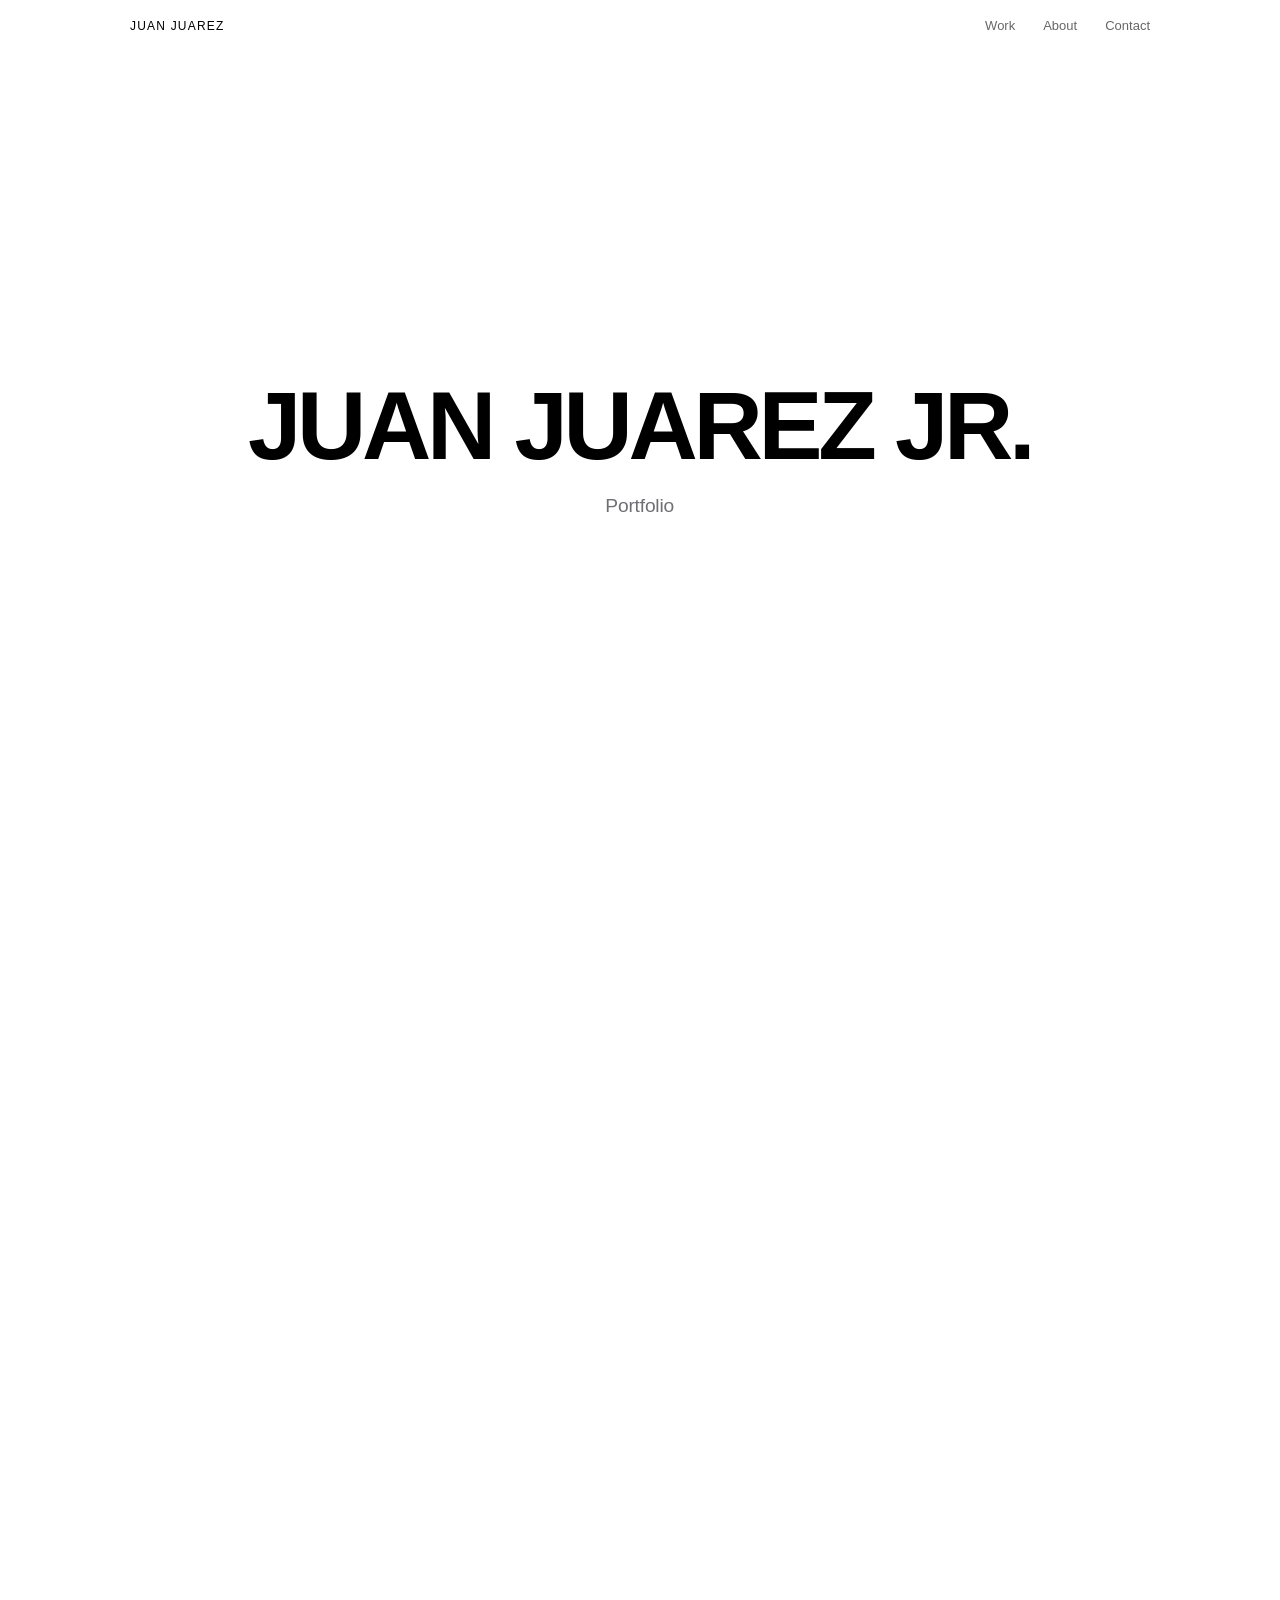
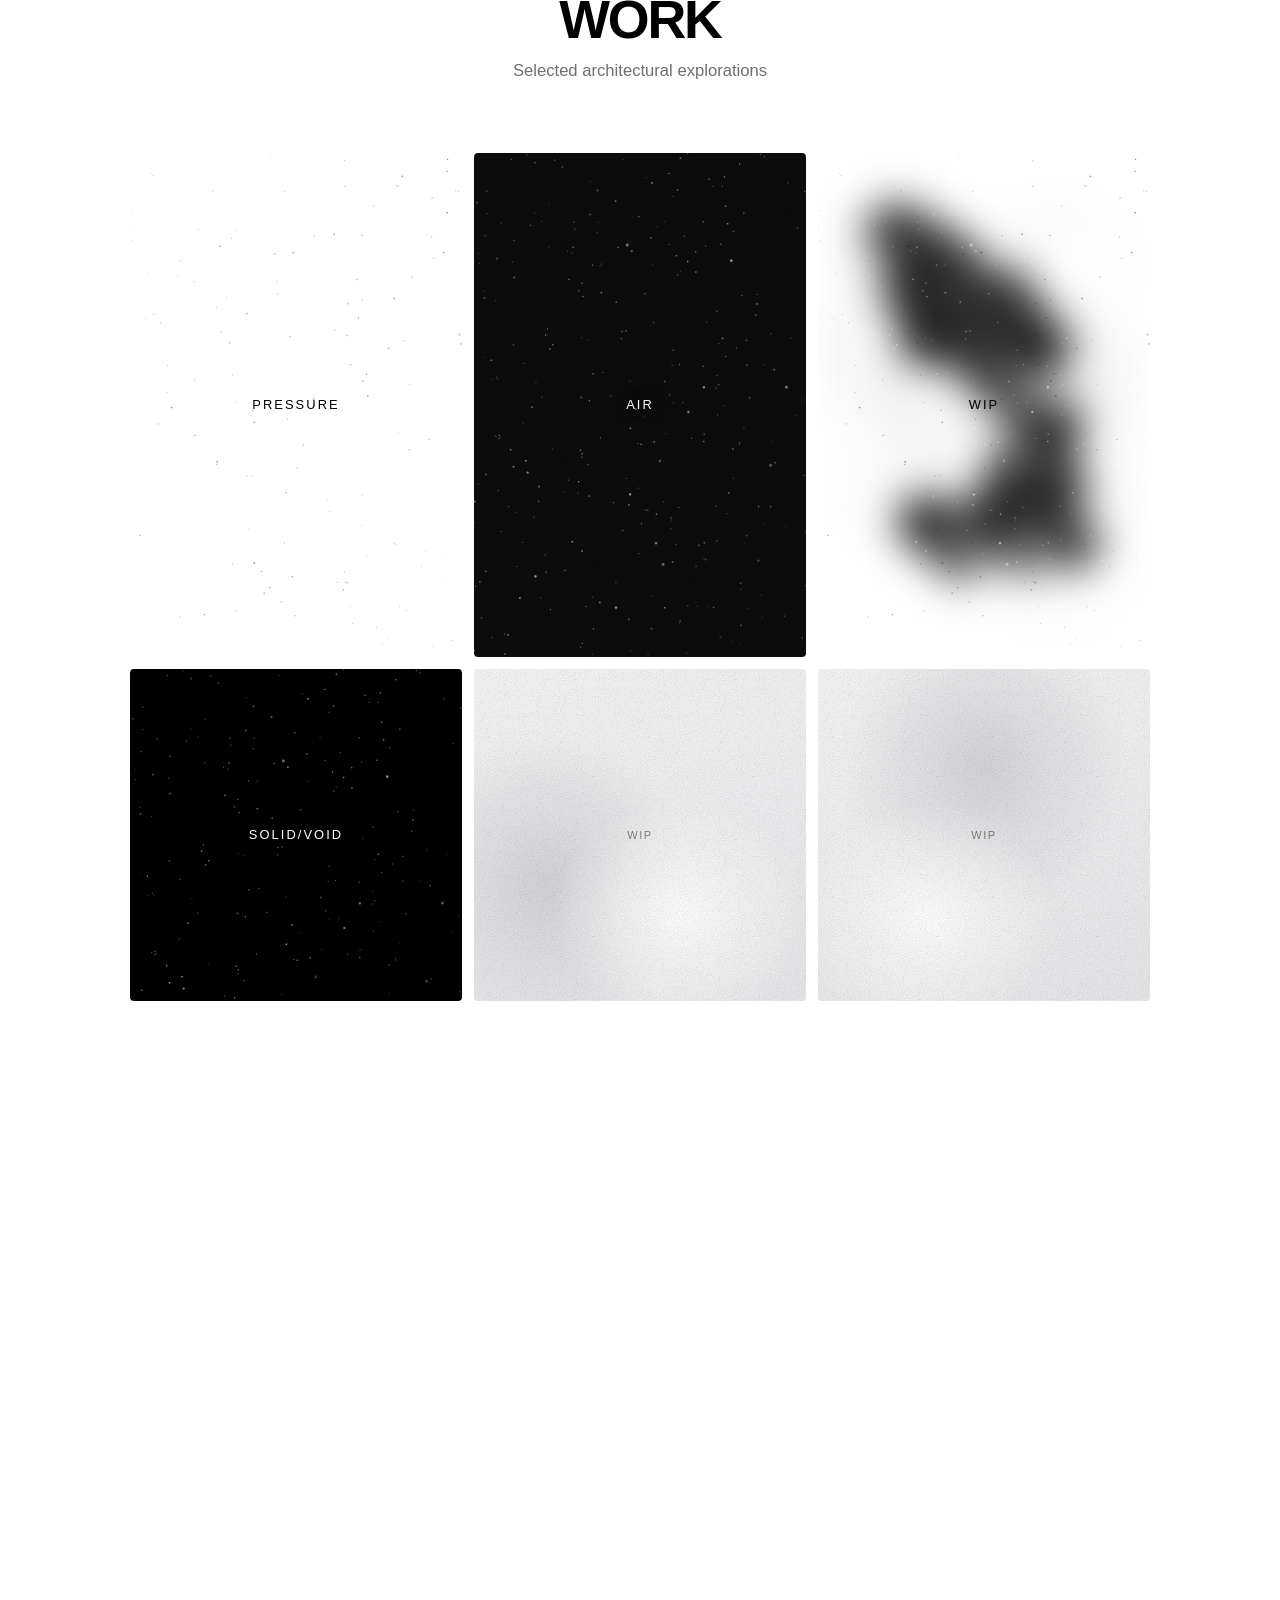
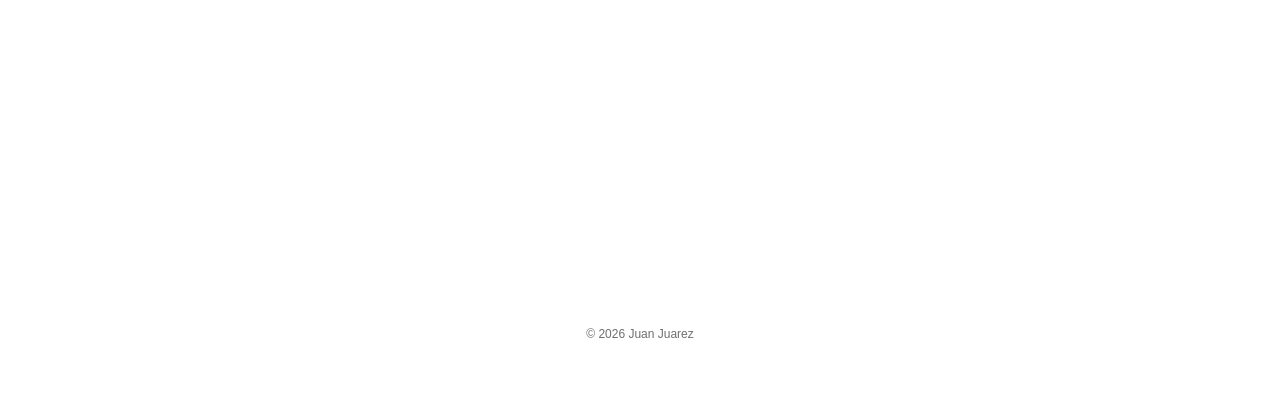
<file: index.html>
<!DOCTYPE html>
<html lang="en">
<head>
<meta charset="UTF-8">
<meta name="viewport" content="width=device-width, initial-scale=1.0">
<title>Juan Juarez — Architecture Portfolio</title>
<meta name="description" content="Juan Juarez, architecture student at SCI-Arc. Selected projects in plans, sections, models and spatial systems.">
<meta name="author" content="Juan Juarez">
<link rel="canonical" href="https://juanjuarezarc.github.io/">
<link rel="icon" href="/favicon.svg" type="image/svg+xml">
<meta name="theme-color" content="#ffffff">
<!-- link previews (iMessage, LinkedIn, Instagram, email…) -->
<meta property="og:type" content="website">
<meta property="og:site_name" content="Juan Juarez">
<meta property="og:title" content="Juan Juarez — Architecture Portfolio">
<meta property="og:description" content="Architecture student at SCI-Arc. Selected projects in plans, sections, models and spatial systems.">
<meta property="og:url" content="https://juanjuarezarc.github.io/">
<meta property="og:image" content="https://juanjuarezarc.github.io/og-image.jpg">
<meta property="og:image:width" content="1200">
<meta property="og:image:height" content="630">
<meta property="og:image:alt" content="Model of the PRESSURE school project: a folded blue truss roof over terraced ground">
<meta name="twitter:card" content="summary_large_image">
<meta name="twitter:title" content="Juan Juarez — Architecture Portfolio">
<meta name="twitter:description" content="Architecture student at SCI-Arc. Selected projects in plans, sections, models and spatial systems.">
<meta name="twitter:image" content="https://juanjuarezarc.github.io/og-image.jpg">
<!-- tells search engines who this site is about -->
<script type="application/ld+json">{"@context":"https://schema.org","@type":"Person","name":"Juan Juarez","url":"https://juanjuarezarc.github.io/","jobTitle":"Architecture student","affiliation":{"@type":"CollegeOrUniversity","name":"SCI-Arc"},"sameAs":["https://www.instagram.com/jjjxarchive/","https://www.linkedin.com/in/juan-juarez-b808b3403"]}</script>
<meta http-equiv="Content-Security-Policy" content="default-src 'self'; connect-src 'self' https://api.github.com; img-src 'self' https: data: blob:; media-src 'self' https: blob:; style-src 'self' 'unsafe-inline' https://fonts.googleapis.com; font-src 'self' https://fonts.gstatic.com; script-src 'self'; frame-src https://www.youtube-nocookie.com https://player.vimeo.com; object-src 'none'; base-uri 'none'">
<link rel="stylesheet" href="/styles.css?v=45">
</head>
<body>

<nav class="nav" id="nav">
  <a class="brand" href="/" data-edit="site.name"></a>
  <div class="links">
    <a href="/#work">Work</a>
    <a href="/#about">About</a>
    <a href="/#contact">Contact</a>
    <a id="resumeLink" href="#" target="_blank" rel="noopener" hidden>Résumé</a>
  </div>
</nav>

<main id="view">
  <!-- shown until the page loads (and to search engines that don't run scripts) -->
  <noscript>
    <h1>Juan Juarez — Architecture Portfolio</h1>
    <p>Architecture student at SCI-Arc, focused on spatial systems and environmental logic.</p>
    <ul>
      <li><a href="/?p=pressure">PRESSURE — Floor &amp; Ground</a></li>
      <li><a href="/?p=air">AIR — Spatial systems driven by airflow</a></li>
      <li><a href="/?p=seminar">SOLID/VOID — Spatial massing and surface articulation</a></li>
    </ul>
  </noscript>
</main>

<footer class="foot">
  <span data-edit="site.footer"></span>
</footer>

<script src="/app.js?v=45"></script>
</body>
</html>
</file>
<file: styles.css>
/* =========================================================
   THEME — change these to personalize the whole site
   ========================================================= */
:root {
  --bg: #ffffff;
  --fg: #000000;
  --text: #111111;
  --muted: #6e6e73;
  --line: #e8e8ed;
  --soft: #f5f5f7;          /* light grey for hovers and code */
  --font: -apple-system, BlinkMacSystemFont, "SF Pro Display", "SF Pro Text",
          "Helvetica Neue", Helvetica, Arial, sans-serif;
  /* fonts per type of text — chosen in owner mode (dock → Fonts); these are the defaults */
  --font-title: var(--font);
  --font-name: var(--font-title);   /* your name on the home page — follows Titles unless chosen */
  --font-subtitle: var(--font);
  --font-body: var(--font);
  --font-small: var(--font);
  --radius: 4px;            /* corner rounding on images */
  --gap: 12px;              /* space between grid blocks */
  /* magazine column width — sized from the window HEIGHT so a block 10 grid rows tall
     fills the screen exactly from under the menu bar to the bottom edge.
     Change 120vh to make everything bigger (e.g. 130vh) or smaller (e.g. 105vh). */
  --max: calc(120vh - 60px);
  --pad: clamp(20px, 8vw, 140px);  /* the invisible margins on the left and right edges */
  --ease: cubic-bezier(.2, .8, .2, 1);
}

/* ========================================================= */

*, *::before, *::after { margin: 0; padding: 0; box-sizing: border-box; }
[hidden] { display: none !important; }
html { -webkit-text-size-adjust: 100%; }
body {
  font-family: var(--font);
  background: var(--bg);
  color: var(--fg);
  -webkit-font-smoothing: antialiased;
  overflow-x: hidden;
  opacity: 0;
  transition: opacity .7s var(--ease);
}
body.ready { opacity: 1; }
body.leaving { opacity: 0; transition-duration: .45s; }
a { color: inherit; text-decoration: none; }
img, video { display: block; max-width: 100%; }

/* ---------- NAV ---------- */
.nav {
  position: fixed; inset: 0 0 auto; z-index: 50;
  height: 52px; padding: 0 max(var(--pad), calc((100% - var(--max)) / 2));  /* lines up with the column */
  display: flex; justify-content: space-between; align-items: center;
  font-size: 13px;
  transition: background-color .4s var(--ease), border-color .4s var(--ease);
  border-bottom: 1px solid transparent;
}
.nav.scrolled {
  background: rgba(255, 255, 255, .72);
  -webkit-backdrop-filter: saturate(180%) blur(20px);
  backdrop-filter: saturate(180%) blur(20px);
  border-bottom-color: rgba(0, 0, 0, .06);
}
.brand { font-size: 12px; font-weight: 500; letter-spacing: .1em; text-transform: uppercase; }
.links { display: flex; gap: clamp(14px, 2.4vw, 28px); }
.links a { opacity: .6; transition: opacity .2s; }
.links a:hover { opacity: 1; }

/* ---------- TYPE ---------- */
.display {
  font-size: clamp(44px, 7.5vw, 112px);
  font-weight: var(--title-weight, 600); letter-spacing: -.045em; line-height: .95;
}
.lede {
  margin: 22px auto 0; max-width: 36ch;
  font-size: clamp(16px, 1.5vw, 20px); line-height: 1.4;
  letter-spacing: -.01em; color: var(--muted);
}
h2 { font-size: clamp(32px, 4.2vw, 58px); font-weight: var(--title-weight, 600); letter-spacing: -.04em; line-height: 1; }
.prose {
  margin-top: 28px;
  font-size: clamp(17px, 1.6vw, 22px); line-height: 1.45; letter-spacing: -.015em; color: var(--text);
}
.prose p + p, .txt p + p { margin-top: .8em; }
.prose a, .txt a { text-decoration: underline; text-decoration-thickness: 1px; text-underline-offset: 3px; }

/* ---------- HERO (Apple-style sticky scale-out) ---------- */
.hero { height: 165vh; position: relative; }
.hero-stick {
  position: sticky; top: 0; height: 100vh; height: 100svh;
  display: grid; place-items: center; text-align: center;
  padding: 0 var(--pad); overflow: hidden;
}
.hero-inner { will-change: transform, opacity; }
.hero .display { animation: rise 1.5s var(--ease) .15s both; }
.hero .lede { animation: rise 1.5s var(--ease) .4s both; }
@keyframes rise {
  from { opacity: 0; transform: translateY(40px); filter: blur(14px); }
  to   { opacity: 1; transform: none; filter: none; }
}

/* ---------- SECTIONS ---------- */
.zone { max-width: calc(var(--max) + 2 * var(--pad)); margin: 0 auto; padding: clamp(70px, 12vh, 140px) var(--pad); }
.zone.narrow { max-width: calc(640px + 2 * var(--pad)); text-align: center; }
.zone.tight { padding-top: 0; }
.zone-head { text-align: center; margin-bottom: clamp(40px, 8vh, 90px); }
.zone-head p { margin-top: 14px; color: var(--muted); font-size: clamp(15px, 1.3vw, 18px); }
.mail {
  display: inline-block; margin-top: 30px; padding-bottom: 4px;
  font-size: clamp(20px, 2.4vw, 30px); letter-spacing: -.02em;
  border-bottom: 1px solid currentColor;
}
.prose + .mail, .mail + .prose { margin-top: 28px; }

/* social links + the photo/text grids under About and Contact */
.socials { display: flex; flex-wrap: wrap; justify-content: center; gap: 10px 26px; margin-top: 26px; font-size: 15px; letter-spacing: .02em; }
.socials a { border-bottom: 1px solid transparent; padding-bottom: 2px; transition: border-color .2s; }
.socials a:hover { border-color: currentColor; }
.add-social { font: inherit; color: inherit; background: none; border: 1px dashed var(--line); border-radius: 999px; padding: 3px 12px; cursor: pointer; }
.add-social:hover { border-color: var(--fg); }
.board.side { margin-top: 40px; text-align: left; }
body:not(.editing) .board.side:not(:has(.item)) { margin-top: 0; }

/* scroll reveal */
.reveal {
  opacity: 0; transform: translateY(48px); filter: blur(10px);
  transition: opacity 1.1s var(--ease), transform 1.1s var(--ease), filter 1.1s var(--ease);
}
/* photo tiles rise and fade without the blur (blurring big photos while scrolling is costly) */
.inner.reveal { filter: none; transition: opacity 1.1s var(--ease), transform 1.1s var(--ease); }
.reveal.in { opacity: 1; transform: none; filter: none; }
.reveal.now { transition: none; }

/* ---------- PROJECT PAGE ---------- */
/* full-screen top image (Vision Pro-style): shown whole, on its dominant colour */
.p-hero { position: relative; }
.p-hero-bg { position: fixed; inset: 0; z-index: -1; pointer-events: none; background: var(--bg); will-change: opacity; }
.p-hero-stick { position: sticky; top: 0; height: 100vh; height: 100svh; overflow: hidden; display: flex; flex-direction: column; align-items: center; }
.p-hero-img.p-hero-soft {   /* photos whose backdrop differs just inside the border melt into the page */
  -webkit-mask-image: linear-gradient(to right, transparent, #000 var(--soft, 9%), #000 calc(100% - var(--soft, 9%)), transparent), linear-gradient(to bottom, transparent, #000 var(--soft, 9%), #000 calc(100% - var(--soft, 9%)), transparent);
  -webkit-mask-composite: source-in;
  mask-image: linear-gradient(to right, transparent, #000 var(--soft, 9%), #000 calc(100% - var(--soft, 9%)), transparent), linear-gradient(to bottom, transparent, #000 var(--soft, 9%), #000 calc(100% - var(--soft, 9%)), transparent);
  mask-composite: intersect;
}
.p-hero-ext {   /* the photo's edges, continued to the screen's edges (drawn by the page) */
  position: absolute; left: -40px; top: -40px; width: calc(100% + 80px); height: calc(100% + 80px);
  filter: blur(14px); pointer-events: none; will-change: opacity;
}
.p-hero-title, .p-hero-frame { position: relative; z-index: 1; }
.p-hero-frame { flex: 1; min-height: 0; width: 100%; display: flex; align-items: center; justify-content: center; }
.p-hero-img {
  display: block; max-width: 100%; max-height: 100%; width: auto; height: auto; will-change: transform;
}
/* scroll room for the colour to fade and the image to glide left, then the written part */
.p-spacer { height: 15vh; }
body:not(.has-copy) .p-spacer { height: 10vh; }
.p-copy { z-index: 2; opacity: 0; will-change: opacity, transform; }
.p-copy .txt { font-size: clamp(15px, 1.15vw, 18px); line-height: 1.6; color: var(--text); }
.p-copy .txt.split { min-height: 0; }
/* the text sits beside the image from the start (pinned), fades in and stays a while; longer text then
   scrolls past while the image stays in frame, and both leave once the text's end is on screen */
body.has-copy .p-spacer { height: 0; }
.p-copy-wrap { margin-top: -100vh; margin-top: -100svh; }
.p-copy { position: sticky; top: 0; padding-bottom: 6vh; display: flex; flex-direction: column; justify-content: center; }
body.has-copy .p-hero { margin-bottom: 6vh; }   /* twice the room between the image and the photos below */
.p-hold { height: 95vh; }
@media (max-width: 759px) {   /* phones: the same two columns, in smaller type */
  .p-copy .txt { font-size: 12px; line-height: 1.5; }
  body.has-copy .p-hero { margin-bottom: 0; }
  .p-copy.credits-moved .txt-foot { display: none; }
  .p-hero-credits.txt { position: absolute; z-index: 2; font-size: 11px; line-height: 1.45; color: var(--text); opacity: 0; pointer-events: none; }
  .p-hero-credits p { margin: 0 0 .5em; }
}
.p-hero-credits[hidden] { display: none; }
.p-hero-title {
  flex: none; width: 100%; padding: calc(52px + 1.5vh) var(--pad) 2.5vh;
  text-align: center; color: #000; will-change: transform, opacity; pointer-events: none;
  transition: color .4s var(--ease);
}
.p-hero-title .display { font-size: clamp(36px, 6vw, 96px); }
.p-hero-title .lede { color: inherit; opacity: .72; margin-top: 12px; }
html.hero-dark .p-hero-title { color: #fff; }
body.editing .p-hero-title, body.editing .p-hero-title [data-edit] { pointer-events: auto; }
/* the menu sits on the photo: no frosted bar, and white text over dark photos */
html.hero-on .nav, html.hero-on .nav.scrolled { background: transparent; border-bottom-color: transparent; -webkit-backdrop-filter: none; backdrop-filter: none; }
html.hero-on.hero-dark .nav { color: #fff; }
/* below the top, project pages don't fade in on scroll */
body.page-project .reveal { opacity: 1; transform: none; filter: none; }

.project-head {
  max-width: calc(var(--max) + 2 * var(--pad)); margin: 0 auto; text-align: center;
  padding: clamp(120px, 20vh, 200px) var(--pad) clamp(40px, 7vh, 80px);
}
.back { display: inline-block; margin-bottom: 26px; font-size: 13px; color: var(--muted); transition: color .2s; }
.back:hover { color: var(--fg); }
.next {
  display: block; max-width: calc(var(--max) + 2 * var(--pad)); margin: 0 auto; text-align: center;
  padding: clamp(70px, 14vh, 160px) var(--pad);
  background: linear-gradient(var(--line), var(--line)) top center / min(var(--max), 100% - 2 * var(--pad)) 1px no-repeat;
}
.next span { display: block; margin-bottom: 12px; font-size: 13px; color: var(--muted); }
.next strong { font-size: clamp(30px, 5vw, 72px); font-weight: var(--title-weight, 600); letter-spacing: -.04em; transition: opacity .3s; }
.next:hover strong { opacity: .45; }

.foot { padding: 50px var(--pad) 70px; text-align: center; font-size: 12px; color: var(--muted); }

/* =========================================================
   THE GRID BOARD (desktop-style canvas)
   ========================================================= */
.board { position: relative; width: 100%; --cell: 100px; }
.item {
  position: absolute; top: 0; left: 0;
  transition: transform .6s var(--ease), width .6s var(--ease), height .6s var(--ease), opacity .45s var(--ease);
}
.inner {
  position: relative; display: block; width: 100%; height: 100%;
  overflow: hidden; border-radius: var(--radius);
}
.item.text .inner { overflow: visible; border-radius: 0; }
.inner img, .inner video {
  width: 100%; height: 100%; object-fit: cover;
  transform: scale(var(--z, 1));                /* --z: zoom from Crop (owner mode) */
  transition: transform 1.4s var(--ease);
}
.inner .contain { object-fit: contain; }
.inner iframe { display: block; width: 100%; height: 100%; border: 0; background: #000; }
.inner.bg-video iframe { pointer-events: none; }       /* looping clips behave like images */
body.editing .inner iframe { pointer-events: none; }  /* so blocks can be dragged */
.ph {   /* empty tiles: soft, blurred white light with film grain */
  display: grid; place-items: center;
  background:
    radial-gradient(55% 50% at var(--ph-x, 30%) var(--ph-y, 35%), #fff 0%, rgba(255, 255, 255, 0) 70%),
    radial-gradient(60% 65% at var(--ph-x2, 72%) var(--ph-y2, 70%), rgba(205, 205, 210, .75) 0%, rgba(205, 205, 210, 0) 72%),
    linear-gradient(160deg, #f7f7f8, #e9e9ec);
}
.ph::after {
  content: ""; position: absolute; inset: 0; pointer-events: none; opacity: .14; mix-blend-mode: multiply;
  background-image: url("data:image/svg+xml,%3Csvg xmlns='http://www.w3.org/2000/svg' width='160' height='160'%3E%3Cfilter id='g'%3E%3CfeTurbulence type='fractalNoise' baseFrequency='.95' numOctaves='3' stitchTiles='stitch'/%3E%3CfeColorMatrix type='saturate' values='0'/%3E%3CfeComponentTransfer%3E%3CfeFuncR type='linear' slope='2' intercept='-.5'/%3E%3CfeFuncG type='linear' slope='2' intercept='-.5'/%3E%3CfeFuncB type='linear' slope='2' intercept='-.5'/%3E%3CfeFuncA type='table' tableValues='1 1'/%3E%3C/feComponentTransfer%3E%3C/filter%3E%3Crect width='100%25' height='100%25' filter='url(%23g)'/%3E%3C/svg%3E");
  background-size: 160px 160px;
}

/* captions */
.cap {
  position: absolute; left: 14px; bottom: 12px; pointer-events: none;
  font-size: 12px; letter-spacing: .04em; color: #fff;
  mix-blend-mode: difference;
  opacity: 0; transform: translateY(6px);
  transition: opacity .5s var(--ease), transform .5s var(--ease);
}
.inner:hover .cap { opacity: 1; transform: none; }
.ph .cap {
  position: relative; z-index: 1; left: 0; right: 0; top: 0; bottom: 0; text-align: center; opacity: .45; transform: none; mix-blend-mode: normal;
  color: var(--fg); font-size: 11px; letter-spacing: .14em; text-transform: uppercase;
}

/* click-to-zoom images */
body:not(.editing) .inner.zoomable:hover img, body:not(.editing) .inner.zoomable:hover video { transform: scale(calc(var(--z, 1) * 1.03)); }
.inner.zoom-src img, .inner.zoom-src video { visibility: hidden; }
.zoom { position: fixed; inset: 0; z-index: 500; overscroll-behavior: contain; touch-action: none; -webkit-user-select: none; user-select: none; }
.zoom-pz { width: 100%; height: 100%; transform-origin: 0 0; }
.inner.zoomable, .zoom { -webkit-tap-highlight-color: transparent; }
@media (hover: none) { body:not(.editing) .inner.zoomable { cursor: pointer; } }  /* lets iPhone Safari register taps; no visible cursor on touch */
.zoom.zoomed-in .zoom-frame { cursor: grab; }
.zoom.dragging .zoom-frame { cursor: grabbing; }
.zoom-bg, .zoom-grain { position: absolute; inset: 0; opacity: 0; transition: opacity .4s var(--ease); pointer-events: none; }
.zoom-bg {   /* soft frosted glass — subtle */
  will-change: opacity;
  background: rgba(255, 255, 255, .4);
  -webkit-backdrop-filter: blur(8px) saturate(.85);
  backdrop-filter: blur(8px) saturate(.85);
}
.zoom-grain {  /* a whisper of film grain */
  background-image: url("data:image/svg+xml,%3Csvg xmlns='http://www.w3.org/2000/svg' width='200' height='200'%3E%3Cfilter id='n'%3E%3CfeTurbulence type='fractalNoise' baseFrequency='.9' numOctaves='3' stitchTiles='stitch'/%3E%3CfeColorMatrix values='0 0 0 0 0 0 0 0 0 0 0 0 0 0 0 0 0 0 -1.2 1.1'/%3E%3C/filter%3E%3Crect width='100%25' height='100%25' filter='url(%23n)'/%3E%3C/svg%3E");
  background-size: 200px 200px;
}
.zoom.open .zoom-bg { opacity: 1; }
.zoom.open .zoom-grain { opacity: .06; }
.zoom-frame {
  position: fixed; overflow: hidden; border-radius: var(--radius); cursor: default;
  transform-origin: 50% 50%; will-change: transform;
}
.zoom-frame img, .zoom-frame video {
  -webkit-user-drag: none;
  display: block; width: 100%; height: 100%; object-fit: cover;
  transform-origin: 50% 50%; will-change: transform;
}
.zoom-cap {
  position: fixed; left: 0; right: 0; text-align: center; pointer-events: none;
  font-size: 13px; letter-spacing: .02em; color: var(--muted);
  opacity: 0; transform: translateY(6px); transition: opacity .35s var(--ease), transform .35s var(--ease);
}
.zoom.open .zoom-cap { opacity: 1; transform: none; transition-delay: .2s; }

/* linked tiles: zoom inside the frame + dim the others (like a desktop focus) */
a.inner:hover img, a.inner:hover video { transform: scale(calc(var(--z, 1) * 1.04)); }
a.inner.ph { transition: filter .4s var(--ease); }
a.inner.ph:hover { filter: brightness(.97); }
body:not(.editing) .board.dim:has(a.inner:hover) .item:not(:hover) { opacity: .3; }

/* blurred + grainy photo tiles (owner mode: hover a photo → Blur) */
.inner.blurred img, .inner.blurred video {
  filter: blur(calc(var(--cell) * .26)) saturate(.85);
  transform: scale(calc(var(--z, 1) * 1.15));               /* hides the soft edges blur creates */
  transition: transform 1.4s var(--ease), filter .9s var(--ease);
}
a.inner.blurred:hover img, a.inner.blurred:hover video { filter: blur(calc(var(--cell) * .17)) saturate(.9); transform: scale(calc(var(--z, 1) * 1.2)); }
.inner.blurred .dust {   /* the grain is made of drifting dust, thickest along an angled ray */
  position: absolute; inset: 0; overflow: hidden; pointer-events: none;
  -webkit-mask-image: linear-gradient(118deg, rgba(0,0,0,.55) 8%, #000 36%, #000 60%, rgba(0,0,0,.55) 90%);
  mask-image: linear-gradient(118deg, rgba(0,0,0,.55) 8%, #000 36%, #000 60%, rgba(0,0,0,.55) 90%);
}
.inner.blurred .specks {   /* texture tiles larger than the block, in sizes that never line up: no visible repeat */
  position: absolute; inset: 0; mix-blend-mode: overlay;
}
.inner.blurred .specks.fine { background: var(--speck-fine, none) 0 0 / 613px 613px; opacity: .55; }
.inner.blurred .specks.dark { background: var(--speck-dark, none) 0 0 / 709px 709px; opacity: .45; }
.inner.blurred .specks.near { background: var(--speck-near, none) 0 0 / 827px 827px; opacity: .6; }
.inner.blurred .cap {
  inset: 0; left: 0; bottom: 0; display: flex; align-items: center; justify-content: center;
  opacity: 1; transform: none; mix-blend-mode: normal; color: #fff;
  font-size: clamp(11px, calc(var(--cell) * .15), 15px); letter-spacing: .16em; text-transform: uppercase;
  text-shadow: 0 0 24px rgba(0, 0, 0, .25);
}
.inner.blurred.light-bg .cap { color: #000; text-shadow: 0 0 24px rgba(255, 255, 255, .3); }

/* credits pinned to the bottom of their text block (level with the image beside it) */
.txt.split { display: flex; flex-direction: column; min-height: 100%; }
.txt.split .txt-foot { margin-top: auto; padding-top: 1.6em; }

/* text blocks — size scales with the grid so layouts hold at any width */
.txt { font-size: clamp(14px, calc(var(--cell) * .16), 19px); line-height: 1.45; color: var(--text); }
.txt.size-s { font-size: clamp(12px, calc(var(--cell) * .13), 15px); color: var(--muted); }
.txt.size-l { font-size: clamp(20px, calc(var(--cell) * .3), 36px); line-height: 1.15; letter-spacing: -.02em; font-weight: var(--title-weight-l, 500); }
.txt.size-xl { font-size: clamp(32px, calc(var(--cell) * .6), 84px); line-height: 1; letter-spacing: -.04em; font-weight: var(--title-weight, 600); }

@media (hover: none) { .cap { opacity: 1; transform: none; } }

/* =========================================================
   OWNER MODE
   ========================================================= */
body.editing .board {
  min-height: 240px;
  background-image: radial-gradient(circle at 0 0, rgba(0, 0, 0, .22) 1px, transparent 1.6px);
  background-size: var(--cell) var(--cell);
  outline: 1px dashed var(--line); outline-offset: 10px;
}
body.editing .board.drop { outline: 1px solid var(--fg); }
body.editing .item { cursor: grab; user-select: none; -webkit-user-select: none; }
body.editing .item .inner { outline: 1px solid transparent; outline-offset: 2px; transition: outline-color .2s; }
body.editing .item:hover .inner { outline-color: rgba(0, 0, 0, .3); }
body.editing .item.sel .inner { outline-color: var(--fg); }
body.editing .item.typing { cursor: auto; }
.item.fresh { transition: none; }
/* Crop mode */
body.editing .item.cropping .inner { cursor: move; outline-color: var(--fg); touch-action: none; }
body.editing .item.cropping .inner img, body.editing .item.cropping .inner video { transition: none; }
body.editing .item.cropping .tools, body.editing .item.cropping .handle { display: none !important; }
.cropbar {
  position: absolute; left: 50%; bottom: 10px; z-index: 6; transform: translateX(-50%);
  display: flex; align-items: center; gap: 8px; padding: 5px 6px 5px 12px; white-space: nowrap;
  background: rgba(0, 0, 0, .88); color: #fff; border-radius: 999px; font: 11px/1 var(--font);
}
.cropbar input { width: 90px; accent-color: #fff; }
.cropbar button { all: unset; cursor: pointer; padding: 6px 10px; border-radius: 999px; }
.cropbar button:hover { background: rgba(255, 255, 255, .18); }
.cropbar button.on { background: #fff; color: #000; }
.bgrow { display: flex; gap: 8px; align-items: center; }
.bgrow input[type=color] { width: 44px; height: 40px; padding: 0; border: 1px solid #d2d2d7; border-radius: 10px; background: none; flex: none; }
.bgrow input[type=text] { flex: 1; font-family: ui-monospace, Menlo, monospace; text-transform: lowercase; }
.item.dragging { transition: none; z-index: 1000 !important; cursor: grabbing !important; }
.item.dragging .inner { box-shadow: 0 24px 60px rgba(0, 0, 0, .18); }

.snap {
  position: absolute; top: 0; left: 0; pointer-events: none;
  border: 1px dashed var(--fg); border-radius: var(--radius); background: rgba(0, 0, 0, .03);
  transition: transform .18s var(--ease), width .18s var(--ease), height .18s var(--ease);
}

.tools {
  position: absolute; right: 0; top: -38px; z-index: 5;
  display: none; gap: 1px; padding: 3px;
  background: rgba(0, 0, 0, .88); border-radius: 999px;
  -webkit-backdrop-filter: blur(12px); backdrop-filter: blur(12px);
  white-space: nowrap;
}
body.editing .item:hover .tools, body.editing .item.sel .tools { display: flex; }
.item.dragging .tools { display: none !important; }
body.editing .board.multi .tools, body.editing .board.multi .handle { display: none !important; }   /* several selected */
.marquee {   /* drag-a-box selection */
  position: absolute; z-index: 900; pointer-events: none;
  border: 1px solid var(--fg); background: rgba(0, 0, 0, .04); border-radius: 2px;
}
.tools button {
  all: unset; cursor: pointer; color: #fff;
  font: 500 11px/1 var(--font); padding: 6px 9px; border-radius: 999px;
}
.tools button:hover { background: rgba(255, 255, 255, .18); }

.handle {
  display: none; position: absolute; right: -7px; bottom: -7px; z-index: 5;
  width: 14px; height: 14px; border-radius: 50%;
  background: #fff; border: 1px solid #000; cursor: nwse-resize;
}
body.editing .item:hover .handle, body.editing .item.sel .handle { display: block; }

/* editable text */
body:not(.editing) .is-empty { display: none; }
body.editing [data-edit] { outline: 1px dashed transparent; outline-offset: 6px; border-radius: 2px; cursor: text; transition: outline-color .2s; }
body.editing [data-edit]:hover { outline-color: rgba(0, 0, 0, .25); }
body.editing [data-edit]:focus { outline: 1px solid var(--fg); }
body.editing [data-edit]:empty::before { content: attr(data-placeholder); color: #c7c7cc; }
.txt[contenteditable="true"] { outline: 1px solid var(--fg); outline-offset: 6px; cursor: text; user-select: text; -webkit-user-select: text; }

/* dock */
.dock {
  position: fixed; left: 50%; bottom: 20px; z-index: 200;
  display: flex; align-items: center; gap: 2px; padding: 6px;
  max-width: calc(100vw - 24px); overflow-x: auto;
  background: rgba(0, 0, 0, .88); color: #fff; border-radius: 999px;
  -webkit-backdrop-filter: saturate(180%) blur(20px); backdrop-filter: saturate(180%) blur(20px);
  box-shadow: 0 12px 40px rgba(0, 0, 0, .22);
  font-size: 13px; transform: translateX(-50%);
  animation: dockIn .8s var(--ease) both;
  scrollbar-width: none;
}
@keyframes dockIn { from { opacity: 0; transform: translate(-50%, 30px) scale(.96); } }
.dock button { all: unset; cursor: pointer; padding: 8px 14px; border-radius: 999px; white-space: nowrap; }
.dock button:hover { background: rgba(255, 255, 255, .14); }
.dock button.solid { background: #fff; color: #000; }
.dock button.solid[disabled] { background: transparent; color: rgba(255, 255, 255, .5); cursor: default; }
.dock .sep { flex: none; width: 1px; height: 18px; margin: 0 4px; background: rgba(255, 255, 255, .2); }
.dock .dot { flex: none; width: 7px; height: 7px; margin: 0 6px 0 10px; border-radius: 50%; background: #fff; }
.dock.dirty .dot { animation: pulse 1.6s ease-in-out infinite; }
@keyframes pulse { 50% { opacity: .25; } }
body:not(.editing) .dock .edit-only { display: none; }

/* format bar for rich text */
.fmt { position: absolute; z-index: 250; display: flex; gap: 1px; padding: 3px; background: #000; border-radius: 999px; }
.fmt button { all: unset; cursor: pointer; color: #fff; font: 12px/1 var(--font); padding: 6px 10px; border-radius: 999px; }
.fmt button:hover { background: rgba(255, 255, 255, .18); }

/* modal */
.modal {
  position: fixed; inset: 0; z-index: 300; display: grid; place-items: center;
  background: rgba(255, 255, 255, .55);
  -webkit-backdrop-filter: blur(18px); backdrop-filter: blur(18px);
  opacity: 0; transition: opacity .25s var(--ease);
}
.modal.open { opacity: 1; }
.card {
  width: min(380px, calc(100vw - 32px)); padding: 24px;
  background: #fff; border: 1px solid var(--line); border-radius: 18px;
  box-shadow: 0 30px 80px rgba(0, 0, 0, .12);
  transform: scale(.96) translateY(8px); transition: transform .4s var(--ease);
}
.modal.open .card { transform: none; }
.card h3 { margin-bottom: 14px; font-size: 17px; font-weight: 600; letter-spacing: -.01em; }
.card p { font-size: 14px; line-height: 1.5; color: var(--muted); }
.card code { font-size: 12px; background: var(--soft); padding: 2px 6px; border-radius: 4px; color: var(--fg); }
.card input {
  width: 100%; padding: 11px 14px; font: inherit; font-size: 15px;
  border: 1px solid #d2d2d7; border-radius: 10px; outline: none;
}
.card input:focus { border-color: var(--fg); }
.card .row { display: flex; justify-content: flex-end; gap: 8px; margin-top: 18px; }
.btn { all: unset; cursor: pointer; padding: 9px 18px; border-radius: 999px; font-size: 14px; }
.btn.solid { background: #000; color: #fff; }
.btn.plain:hover { background: var(--soft); }
.choices { display: flex; flex-direction: column; gap: 2px; max-height: 50vh; overflow: auto; }
.choices button { all: unset; cursor: pointer; padding: 10px 12px; border-radius: 10px; font-size: 14px; }
.choices button:hover { background: var(--soft); }
.choices button.cur { font-weight: 600; }

.toast {
  position: fixed; top: 66px; left: 50%; z-index: 400; pointer-events: none;
  padding: 9px 16px; border-radius: 999px; background: #000; color: #fff; font-size: 13px;
  opacity: 0; transform: translate(-50%, -10px);
  transition: opacity .35s var(--ease), transform .35s var(--ease);
}
.toast.show { opacity: 1; transform: translate(-50%, 0); }

@media (max-width: 640px) {
  .hero { height: 135vh; }
  .nav { font-size: 12px; }
  /* Phones show the same grid as a laptop, scaled to the screen width:
     thinner margins and gaps in proportion, and text kept at a readable minimum. */
  :root { --pad: 14px; --gap: 4px; }
  /* phones: everything fades and rises without blur, which keeps scrolling smooth */
  .reveal { filter: none; }
  .hero .display, .hero .lede { animation-name: riseLite; }
  .txt { font-size: max(10px, calc(var(--cell) * .16)); line-height: 1.35; }
  .txt.size-s { font-size: max(9px, calc(var(--cell) * .13)); }
  .txt.size-l { font-size: max(13px, calc(var(--cell) * .3)); }
  .txt.size-xl { font-size: max(18px, calc(var(--cell) * .6)); }
  .cap { left: 8px; bottom: 6px; font-size: 10px; }
  body.editing .item { touch-action: none; }   /* drag blocks with a finger in owner mode */
  /* finer, smaller dust on phones (the textures are drawn at double resolution, so they stay crisp) */
  .inner.blurred .specks.fine { background-size: 233px 233px; }
  .inner.blurred .specks.dark { background-size: 269px 269px; }
  .inner.blurred .specks.near { background-size: 314px 314px; }
  .ph::after { background-size: 90px 90px; }
}

/* =========================================================
   FONTS PER TYPE OF TEXT
   ========================================================= */
.display, h2, .next strong, .txt.size-l, .txt.size-xl { font-family: var(--font-title); }
.lede, .zone-head p { font-family: var(--font-subtitle); }
.prose, .txt, .mail { font-family: var(--font-body); }
.nav, .cap, .foot, .back, .next span, .zoom-cap { font-family: var(--font-small); }
/* tight tracking suits sans-serif titles; serif and mono titles need a little more air */
html[data-title-kind="serif"] .display, html[data-title-kind="serif"] h2, html[data-title-kind="serif"] .next strong,
html[data-title-kind="serif"] .txt.size-xl { letter-spacing: -.015em; }
html[data-title-kind="mono"] .display, html[data-title-kind="mono"] h2, html[data-title-kind="mono"] .next strong,
html[data-title-kind="mono"] .txt.size-xl { letter-spacing: -.03em; }
html[data-title-kind="script"] .display, html[data-title-kind="script"] h2, html[data-title-kind="script"] .next strong,
html[data-title-kind="script"] .txt.size-l, html[data-title-kind="script"] .txt.size-xl { letter-spacing: 0; }
/* thin cuts ("Fine & light" fonts) set these; otherwise text keeps its normal weight */
.lede, .zone-head p { font-weight: var(--weight-subtitle, 400); }
.prose, .txt, .mail { font-weight: var(--weight-body, 400); }
.nav, .cap, .foot, .back, .next span, .zoom-cap { font-weight: var(--weight-small, 400); }
/* italic fonts ("Couture" italics) set these; otherwise text stays upright */
.display, h2, .next strong, .txt.size-l, .txt.size-xl { font-style: var(--style-title, normal); }
.lede, .zone-head p { font-style: var(--style-subtitle, normal); }
.prose, .mail { font-style: var(--style-body, normal); }
.txt:not(.size-l):not(.size-xl) { font-style: var(--style-body, normal); }
.nav, .cap, .foot, .back, .next span, .zoom-cap { font-style: var(--style-small, normal); }
/* your name (the big headline on the home page) — its own font, or the Titles font by default */
.hero .display { font-family: var(--font-name); font-weight: var(--weight-name, var(--title-weight, 600));
  font-style: var(--style-name, var(--style-title, normal)); }
html[data-name-kind="sans"] .hero .display { letter-spacing: -.045em; }
html[data-name-kind="serif"] .hero .display { letter-spacing: -.015em; }
html[data-name-kind="mono"] .hero .display { letter-spacing: -.03em; }
html[data-name-kind="script"] .hero .display { letter-spacing: 0; }

/* owner-mode font panel */
.fontpanel {
  position: fixed; left: 50%; bottom: 84px; z-index: 210; transform: translateX(-50%);
  width: min(440px, calc(100vw - 24px)); max-height: calc(100vh - 120px); overflow: auto;
  padding: 20px; background: #fff; border: 1px solid var(--line); border-radius: 18px;
  box-shadow: 0 24px 70px rgba(0, 0, 0, .14); font-family: var(--font); font-size: 14px;
  animation: dockIn .5s var(--ease) both;
}
.fontpanel h3 { margin-bottom: 10px; font-size: 17px; font-weight: 600; }
.fontrow { display: flex; align-items: center; justify-content: space-between; gap: 14px; padding: 10px 0; border-top: 1px solid var(--line); }
.fontrow span { display: flex; flex-direction: column; gap: 2px; }
.fontrow small { color: var(--muted); font-size: 12px; }
.fontrow select { flex: none; width: 190px; font: inherit; font-size: 14px; padding: 8px 10px; border: 1px solid #d2d2d7; border-radius: 10px; background: #fff; color: var(--fg); }
.fontpanel .row { display: flex; justify-content: space-between; margin-top: 14px; }
html.lite .fontpanel { animation: none; }

/* =========================================================
   LITE MODE — used automatically when the browser has no graphics
   acceleration: every blur becomes a plain, solid version so motion stays smooth.
   ========================================================= */
html.lite .reveal { filter: none !important; }
html.lite .hero .display, html.lite .hero .lede { animation-name: riseLite; }
@keyframes riseLite { from { opacity: 0; transform: translateY(40px); } to { opacity: 1; transform: none; } }
html.lite .nav.scrolled { background: rgba(255, 255, 255, .97); -webkit-backdrop-filter: none; backdrop-filter: none; }
html.lite .dock, html.lite .tools { background: #111; -webkit-backdrop-filter: none; backdrop-filter: none; }
html.lite .modal { background: rgba(255, 255, 255, .92); -webkit-backdrop-filter: none; backdrop-filter: none; }
html.lite .zoom-bg { background: rgba(250, 250, 250, .95); -webkit-backdrop-filter: none; backdrop-filter: none; will-change: auto; }
html.lite .zoom-grain { display: none; }
html.lite .inner.blurred img, html.lite .inner.blurred video { transition: none; }
html.lite .inner.blurred .specks { will-change: auto; }
html.lite a.inner.blurred:hover img { filter: blur(calc(var(--cell) * .26)) saturate(.85); transform: scale(calc(var(--z, 1) * 1.15)); }

@media (prefers-reduced-motion: reduce) {
  *, *::before, *::after { animation-duration: .01ms !important; animation-iteration-count: 1 !important; transition-duration: .01ms !important; }
  .reveal { opacity: 1; transform: none; filter: none; }
}
</file>
